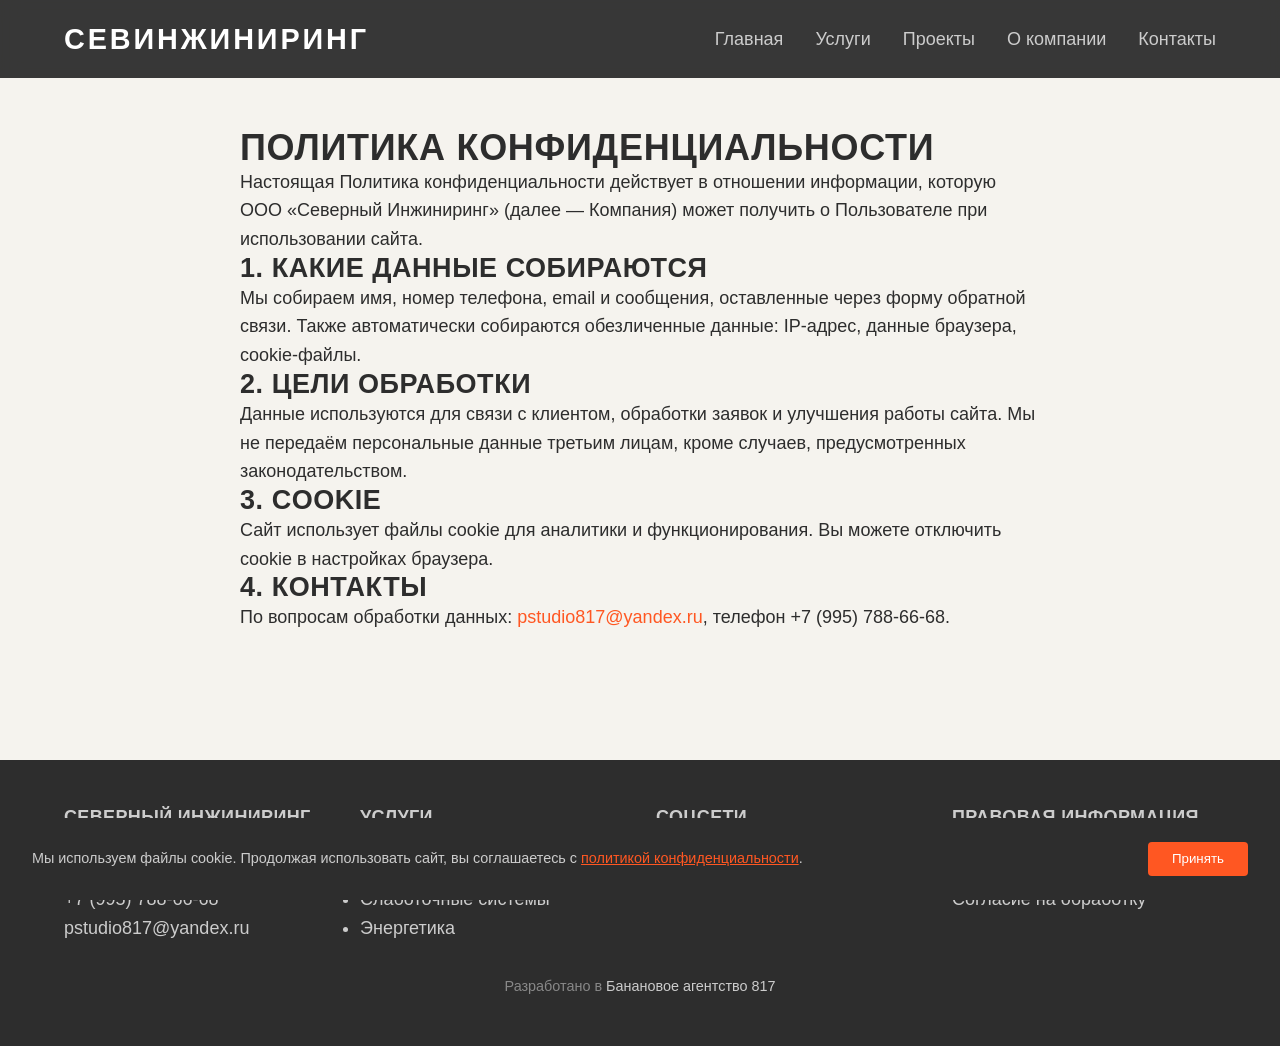
<file: privacy.html>
<!DOCTYPE html>
<html lang="ru">
<head>
  <meta charset="UTF-8">
  <meta name="viewport" content="width=device-width, initial-scale=1.0">
  <title>Политика конфиденциальности | Северный Инжиниринг</title>
  <link rel="stylesheet" href="assets/css/style.css">
</head>
<body>
  <header id="site-header"></header>
  <main class="container narrow section">
    <h1>Политика конфиденциальности</h1>
    <p>Настоящая Политика конфиденциальности действует в отношении информации, которую ООО «Северный Инжиниринг» (далее — Компания) может получить о Пользователе при использовании сайта.</p>
    <h2>1. Какие данные собираются</h2>
    <p>Мы собираем имя, номер телефона, email и сообщения, оставленные через форму обратной связи. Также автоматически собираются обезличенные данные: IP-адрес, данные браузера, cookie-файлы.</p>
    <h2>2. Цели обработки</h2>
    <p>Данные используются для связи с клиентом, обработки заявок и улучшения работы сайта. Мы не передаём персональные данные третьим лицам, кроме случаев, предусмотренных законодательством.</p>
    <h2>3. Cookie</h2>
    <p>Сайт использует файлы cookie для аналитики и функционирования. Вы можете отключить cookie в настройках браузера.</p>
    <h2>4. Контакты</h2>
    <p>По вопросам обработки данных: <a href="mailto:pstudio817@yandex.ru">pstudio817@yandex.ru</a>, телефон +7 (995) 788-66-68.</p>
  </main>
  <footer id="site-footer"></footer>
  <script src="assets/js/config.js"></script>
  <script src="assets/js/main.js" type="module"></script>
</body>
</html>
</file>
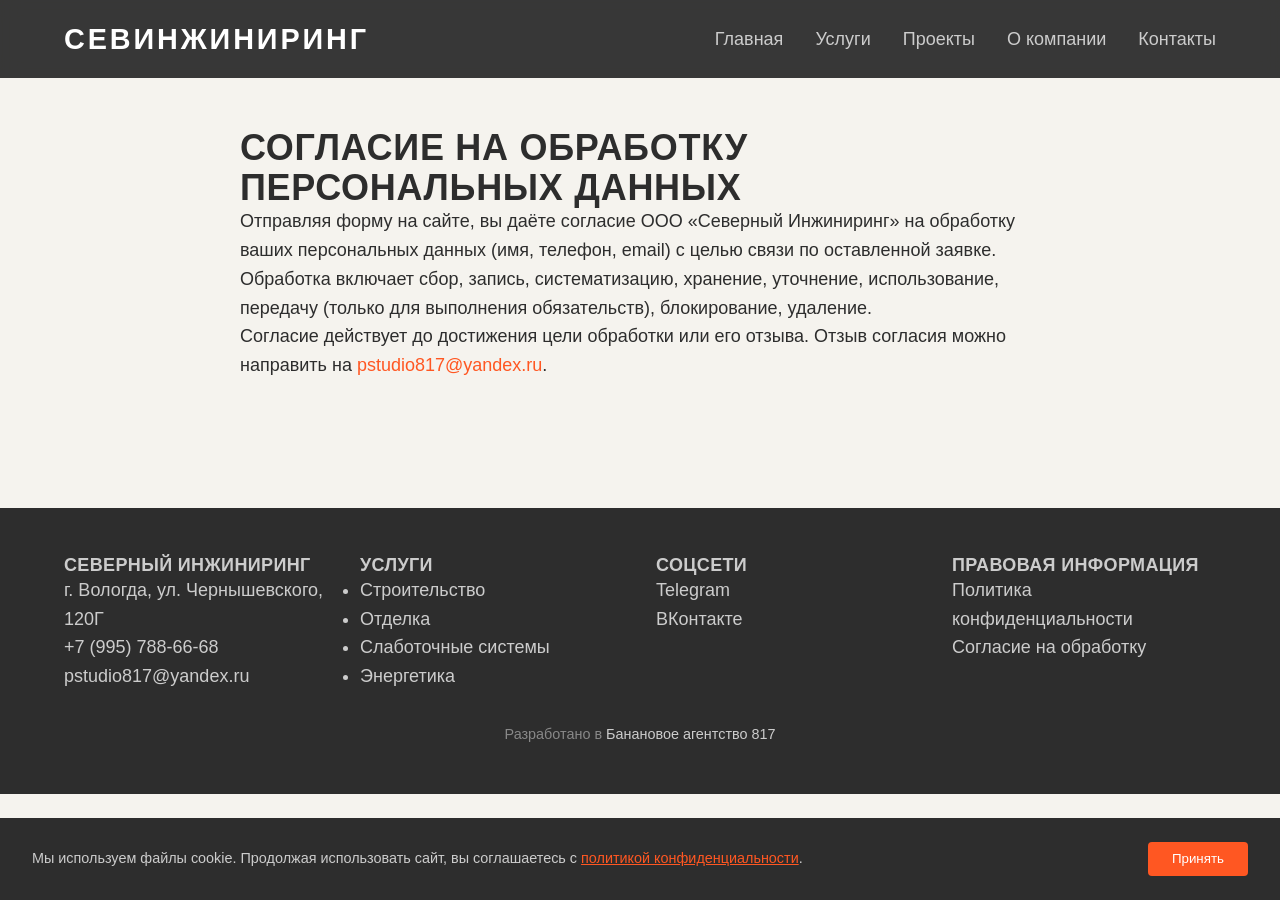
<file: terms.html>
<!DOCTYPE html>
<html lang="ru">
<head>
  <meta charset="UTF-8">
  <meta name="viewport" content="width=device-width, initial-scale=1.0">
  <title>Согласие на обработку данных | Северный Инжиниринг</title>
  <link rel="stylesheet" href="assets/css/style.css">
</head>
<body>
  <header id="site-header"></header>
  <main class="container narrow section">
    <h1>Согласие на обработку персональных данных</h1>
    <p>Отправляя форму на сайте, вы даёте согласие ООО «Северный Инжиниринг» на обработку ваших персональных данных (имя, телефон, email) с целью связи по оставленной заявке.</p>
    <p>Обработка включает сбор, запись, систематизацию, хранение, уточнение, использование, передачу (только для выполнения обязательств), блокирование, удаление.</p>
    <p>Согласие действует до достижения цели обработки или его отзыва. Отзыв согласия можно направить на <a href="mailto:pstudio817@yandex.ru">pstudio817@yandex.ru</a>.</p>
  </main>
  <footer id="site-footer"></footer>
  <script src="assets/js/config.js"></script>
  <script src="assets/js/main.js" type="module"></script>
</body>
</html>
</file>
<file: assets/css/style.css>
/* assets/css/style.css */

/* ===== CSS-переменные ===== */
:root {
  /* Основная палитра */
  --color-dark: #2D2D2D;
  --color-accent: #FF5722;
  --color-concrete: #E8E5DF;
  --color-concrete-light: #F5F3EE;
  --color-text: #2D2D2D;
  --color-text-light: #F5F3EE;
  --color-border: rgba(45,45,45,0.08);

  /* Типографика */
  --font-heading: 'Oswald', sans-serif;
  --font-body: 'Roboto', sans-serif;
  --font-size-base: clamp(16px, 2.5vw, 18px);
  --font-size-h1: clamp(2.5rem, 8vw, 5rem);
  --font-size-h2: clamp(1.8rem, 5vw, 3rem);
  --font-size-h3: clamp(1.2rem, 3vw, 1.6rem);

  /* Отступы */
  --section-padding: clamp(4rem, 10vw, 8rem) 0;
  --container-width: 90%;
  --container-max: 1280px;
  --grid-gap: clamp(1rem, 3vw, 2rem);

  /* Радиусы и тени */
  --border-radius: 4px;
  --shadow-card: 0 10px 30px rgba(0,0,0,0.15);
  --shadow-hover: 0 15px 40px rgba(0,0,0,0.2);

  /* Анимации */
  --transition-fast: 0.2s cubic-bezier(0.25, 0.46, 0.45, 0.94);
  --transition-smooth: 0.4s cubic-bezier(0.25, 0.1, 0.25, 1);
}

/* ===== Сброс и база ===== */
*,
*::before,
*::after {
  margin: 0;
  padding: 0;
  box-sizing: border-box;
}

html {
  scroll-behavior: smooth;
  -webkit-font-smoothing: antialiased;
  -moz-osx-font-smoothing: grayscale;
}

body {
  font-family: var(--font-body);
  font-size: var(--font-size-base);
  line-height: 1.6;
  color: var(--color-text);
  background-color: var(--color-concrete-light);
  overflow-x: hidden;
  cursor: url('data:image/svg+xml;utf8,<svg xmlns="http://www.w3.org/2000/svg" width="24" height="24" viewBox="0 0 24 24"><polygon points="12,2 22,22 2,22" fill="%23FF5722"/></svg>') 12 12, auto;
}

h1, h2, h3, h4, h5 {
  font-family: var(--font-heading);
  font-weight: 700;
  text-transform: uppercase;
  letter-spacing: 0.02em;
  line-height: 1.1;
}

a {
  color: var(--color-accent);
  text-decoration: none;
  transition: color var(--transition-fast);
}
a:hover {
  color: var(--color-dark);
}

img, video {
  max-width: 100%;
  height: auto;
  display: block;
}

/* ===== Утилиты ===== */
.container {
  width: var(--container-width);
  max-width: var(--container-max);
  margin: 0 auto;
}

.section {
  padding: var(--section-padding);
}

.section-title {
  font-size: var(--font-size-h2);
  margin-bottom: 2.5rem;
  position: relative;
  color: var(--color-dark);
}
.section-title::after {
  content: '';
  display: block;
  width: 80px;
  height: 4px;
  background: var(--color-accent);
  margin-top: 0.5rem;
}

/* ===== Кнопки ===== */
.btn {
  display: inline-flex;
  align-items: center;
  justify-content: center;
  padding: 1em 2.5em;
  font-family: var(--font-heading);
  font-size: 1rem;
  font-weight: 700;
  text-transform: uppercase;
  letter-spacing: 0.05em;
  border: none;
  border-radius: var(--border-radius);
  cursor: pointer;
  transition: transform var(--transition-fast), box-shadow var(--transition-fast);
  position: relative;
  overflow: hidden;
  will-change: transform;
}
.btn--primary {
  background: var(--color-accent);
  color: #fff;
  box-shadow: 0 4px 15px rgba(255,87,34,0.4);
}
.btn--primary:hover {
  transform: translateY(-2px);
  box-shadow: 0 8px 25px rgba(255,87,34,0.5);
}
.btn--primary:active {
  transform: translateY(0);
}

/* ===== Шапка ===== */
.header {
  position: fixed;
  top: 0;
  left: 0;
  width: 100%;
  z-index: 1000;
  background: rgba(45,45,45,0.95);
  backdrop-filter: blur(10px);
  padding: 1rem 0;
  transition: background var(--transition-smooth);
}
.header__inner {
  display: flex;
  justify-content: space-between;
  align-items: center;
  width: var(--container-width);
  max-width: var(--container-max);
  margin: 0 auto;
}
.logo {
  font-family: var(--font-heading);
  font-size: 1.8rem;
  font-weight: 700;
  color: #fff;
  text-transform: uppercase;
  letter-spacing: 0.1em;
}
.nav__list {
  list-style: none;
  display: flex;
  gap: 2rem;
}
.nav__link {
  color: #ccc;
  font-weight: 500;
  transition: color var(--transition-fast);
}
.nav__link:hover {
  color: var(--color-accent);
}
.nav__link--active {
  color: var(--color-accent);
}

/* Бургер для мобильных */
.burger {
  display: none;
  background: none;
  border: none;
  cursor: pointer;
  flex-direction: column;
  gap: 5px;
}
.burger span {
  display: block;
  width: 25px;
  height: 2px;
  background: #fff;
  transition: var(--transition-fast);
}

/* ===== Hero ===== */
.hero {
  position: relative;
  height: 100vh;
  display: flex;
  align-items: center;
  justify-content: center;
  background: var(--color-dark);
  overflow: hidden;
}
.hero__canvas {
  position: absolute;
  inset: 0;
  z-index: 1;
}
.hero__overlay {
  position: relative;
  z-index: 2;
  text-align: center;
  color: #fff;
  padding: 2rem;
}
.hero__title {
  font-size: var(--font-size-h1);
  margin-bottom: 1rem;
  color: #fff;
  text-shadow: 0 4px 20px rgba(0,0,0,0.3);
}
.hero__subtitle {
  font-size: 1.25rem;
  margin-bottom: 2.5rem;
  opacity: 0.9;
  max-width: 600px;
  margin-left: auto;
  margin-right: auto;
}
.hero__video {
  position: absolute;
  top: 0;
  left: 0;
  width: 100%;
  height: 100%;
  object-fit: cover;
  z-index: 0;
}

/* ===== Услуги ===== */
.services {
  background: var(--color-concrete);
}
.services__grid {
  display: grid;
  grid-template-columns: repeat(auto-fit, minmax(280px, 1fr));
  gap: var(--grid-gap);
}
.service-card {
  background: #fff;
  padding: 2.5rem 2rem;
  border-radius: var(--border-radius);
  box-shadow: var(--shadow-card);
  transition: transform var(--transition-smooth), box-shadow var(--transition-smooth);
  cursor: pointer;
  text-align: center;
}
.service-card:hover {
  transform: translateY(-5px);
  box-shadow: var(--shadow-hover);
}
.service-card__icon {
  font-size: 2.5rem;
  margin-bottom: 1rem;
}
.service-card__title {
  font-size: var(--font-size-h3);
  margin-bottom: 0.5rem;
}
.service-card__desc {
  color: #666;
}

/* ===== Цифры ===== */
.numbers {
  background: var(--color-dark);
  color: #fff;
}
.numbers__list {
  display: flex;
  justify-content: space-around;
  flex-wrap: wrap;
  gap: 2rem;
}
.number-item {
  text-align: center;
  flex: 1 1 150px;
}
.number-item__value {
  font-family: var(--font-heading);
  font-size: clamp(2rem, 6vw, 3.5rem);
  color: var(--color-accent);
}
.number-item__label {
  text-transform: uppercase;
  letter-spacing: 0.05em;
  margin-top: 0.5rem;
  font-weight: 500;
}

/* ===== Карта ===== */
.map__container {
  height: 400px;
  background: #ddd;
  margin-top: 2rem;
  border-radius: var(--border-radius);
  overflow: hidden;
}

/* ===== Отзывы ===== */
.testimonials {
  background: var(--color-concrete);
}
.swiper {
  width: 100%;
  padding: 2rem 0;
}
.testimonial-card {
  background: #fff;
  padding: 2rem;
  border-radius: var(--border-radius);
  box-shadow: var(--shadow-card);
  text-align: center;
}
.testimonial-card__text {
  font-style: italic;
  margin-bottom: 1rem;
}
.testimonial-card__author {
  font-weight: 700;
}

/* ===== Подвал ===== */
.footer {
  background: var(--color-dark);
  color: #ccc;
  padding: 3rem 0;
}
.footer__grid {
  display: grid;
  grid-template-columns: repeat(auto-fit, minmax(200px, 1fr));
  gap: 2rem;
}
.footer a {
  color: #ccc;
}
.footer a:hover {
  color: var(--color-accent);
}
.footer__dev {
  margin-top: 2rem;
  text-align: center;
  font-size: 0.9rem;
  color: #888;
}

/* ===== Модальное окно ===== */
.modal {
  position: fixed;
  inset: 0;
  z-index: 2000;
  display: flex;
  align-items: center;
  justify-content: center;
  opacity: 0;
  pointer-events: none;
  transition: opacity var(--transition-smooth);
}
.modal.active {
  opacity: 1;
  pointer-events: auto;
}
.modal__backdrop {
  position: absolute;
  inset: 0;
  background: rgba(0,0,0,0.8);
}
.modal__content {
  position: relative;
  background: #fff;
  padding: 2.5rem;
  border-radius: var(--border-radius);
  width: 90%;
  max-width: 500px;
  transform: translateY(30px);
  transition: transform var(--transition-smooth);
}
.modal.active .modal__content {
  transform: translateY(0);
}
.modal__close {
  position: absolute;
  top: 10px;
  right: 15px;
  background: none;
  border: none;
  font-size: 2rem;
  cursor: pointer;
  color: var(--color-dark);
}
.form-status {
  margin-top: 1rem;
  font-weight: 500;
}

/* ===== Форма ===== */
form input,
form textarea {
  width: 100%;
  padding: 0.8rem 1rem;
  margin-bottom: 1rem;
  border: 1px solid #ddd;
  border-radius: var(--border-radius);
  font-family: var(--font-body);
  background: #fafafa;
}
form textarea {
  min-height: 100px;
}

/* ===== Стили для внутренних страниц ===== */
.page-hero {
  background: var(--color-dark);
  color: #fff;
  text-align: center;
  padding: 8rem 0 4rem;
}
.page-title {
  font-size: var(--font-size-h1);
  margin-bottom: 1rem;
}
.page-subtitle {
  font-size: 1.25rem;
  opacity: 0.8;
  max-width: 600px;
  margin: 0 auto;
}
.page-hero {
  position: relative;
  overflow: hidden;
}
.page-hero__video {
  position: absolute;
  top: 0;
  left: 0;
  width: 100%;
  height: 100%;
  object-fit: cover;
  z-index: 0;
}
.page-hero__content {
  position: relative;
  z-index: 2;
  color: #fff;
}

/* Услуги детальные */
.services-detail .service-card {
  display: flex;
  flex-direction: column;
  align-items: flex-start;
  text-align: left;
  transition: background var(--transition-smooth);
}
.services-detail .service-card:hover {
  background: #f9f9f9;
}
.services-detail .service-card__icon {
  font-size: 3rem;
}
.service-card__desc-full {
  margin-top: 1rem;
  color: #555;
}

/* CTA секция */
.cta-section {
  background: var(--color-concrete);
  text-align: center;
}

/* Проекты */
.projects-filter {
  display: flex;
  flex-wrap: wrap;
  gap: 0.5rem;
  margin-bottom: 2rem;
}
.filter-btn {
  background: none;
  border: 1px solid var(--color-border);
  padding: 0.5rem 1.5rem;
  border-radius: 20px;
  cursor: pointer;
  font-family: var(--font-body);
  transition: all var(--transition-fast);
}
.filter-btn.active,
.filter-btn:hover {
  background: var(--color-accent);
  color: #fff;
  border-color: var(--color-accent);
}
.projects-list {
  display: grid;
  grid-template-columns: repeat(auto-fill, minmax(300px, 1fr));
  gap: var(--grid-gap);
}
.project-card {
  background: #fff;
  border-radius: var(--border-radius);
  overflow: hidden;
  box-shadow: var(--shadow-card);
  cursor: pointer;
  transition: transform var(--transition-smooth), box-shadow var(--transition-smooth);
}
.project-card:hover {
  transform: translateY(-5px);
  box-shadow: var(--shadow-hover);
}
.project-card__img {
  height: 200px;
  background: #ccc;
  object-fit: cover;
}
.project-card__info {
  padding: 1.5rem;
}
.project-card__title {
  font-family: var(--font-heading);
  font-size: 1.2rem;
  margin-bottom: 0.5rem;
}
.project-card__category {
  display: inline-block;
  background: var(--color-concrete);
  color: var(--color-dark);
  padding: 0.2rem 0.8rem;
  border-radius: 12px;
  font-size: 0.8rem;
  text-transform: uppercase;
}

/* Модальное окно проекта */
.project-modal__content {
  max-width: 800px;
}

/* Таймлайн (О компании) */
.timeline__list {
  position: relative;
  padding-left: 2rem;
}
.timeline__list::before {
  content: '';
  position: absolute;
  left: 8px;
  top: 0;
  bottom: 0;
  width: 2px;
  background: var(--color-accent);
}
.timeline-item {
  position: relative;
  margin-bottom: 2rem;
  padding-left: 2rem;
}
.timeline-item::before {
  content: '';
  position: absolute;
  left: -6px;
  top: 0.5rem;
  width: 14px;
  height: 14px;
  border-radius: 50%;
  background: var(--color-accent);
}
.timeline-item__year {
  font-family: var(--font-heading);
  font-size: 1.2rem;
  color: var(--color-accent);
}
.timeline-item__text {
  margin-top: 0.3rem;
}

/* Команда */
.team__grid {
  display: grid;
  grid-template-columns: repeat(auto-fill, minmax(180px, 1fr));
  gap: 2rem;
}
.team-member {
  text-align: center;
}
.team-member__photo {
  width: 120px;
  height: 120px;
  border-radius: 50%;
  background: #ddd;
  margin: 0 auto 1rem;
  background-size: cover;
}
.team-member__name {
  font-weight: 700;
  margin-bottom: 0.2rem;
}
.team-member__role {
  font-size: 0.9rem;
  color: #666;
}

/* Контакты */
.contacts-grid {
  display: grid;
  grid-template-columns: 1fr 1fr;
  gap: 3rem;
}
.contacts-info a {
  color: var(--color-accent);
}
.social-links a {
  display: inline-block;
  margin-right: 1rem;
  margin-top: 0.5rem;
}
.contacts-form-wrapper form {
  background: #fff;
  padding: 2rem;
  border-radius: var(--border-radius);
  box-shadow: var(--shadow-card);
}

/* Узкий контейнер для текстовых страниц */
.narrow {
  max-width: 800px;
}

/* Cookie Consent */
.cookie-consent {
  position: fixed;
  bottom: 0;
  left: 0;
  width: 100%;
  background: var(--color-dark);
  color: #ccc;
  padding: 1.5rem 2rem;
  display: flex;
  justify-content: space-between;
  align-items: center;
  flex-wrap: wrap;
  gap: 1rem;
  z-index: 3000;
  transform: translateY(100%);
  transition: transform 0.4s ease;
  font-size: 0.9rem;
}
.cookie-consent.active {
  transform: translateY(0);
}
.cookie-consent__text a {
  color: var(--color-accent);
  text-decoration: underline;
}
.cookie-consent__btn {
  background: var(--color-accent);
  color: #fff;
  border: none;
  padding: 0.6rem 1.5rem;
  font-family: var(--font-body);
  font-weight: 500;
  cursor: pointer;
  border-radius: var(--border-radius);
  flex-shrink: 0;
}

/* ===== Адаптивность ===== */
@media (max-width: 768px) {
  .nav__list {
    position: fixed;
    top: 70px;
    right: -100%;
    flex-direction: column;
    background: var(--color-dark);
    padding: 2rem;
    gap: 1rem;
    transition: right var(--transition-smooth);
  }
  .nav__list.active {
    right: 0;
  }
  .burger {
    display: flex;
  }
  .hero__title {
    font-size: clamp(2rem, 10vw, 3rem);
  }
  .contacts-grid {
    grid-template-columns: 1fr;
  }
  .projects-list {
    grid-template-columns: 1fr;
  }
}
</file>
